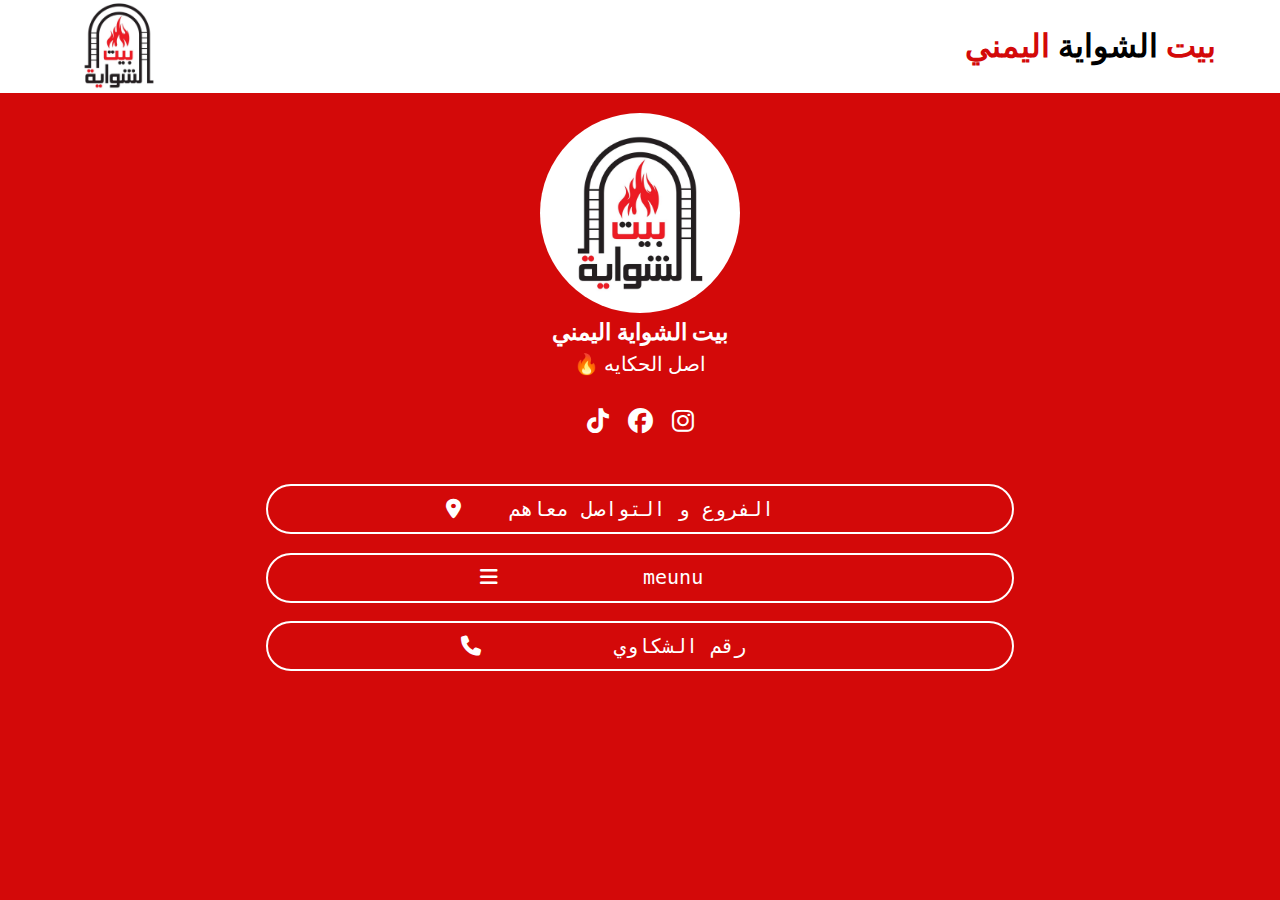
<file: index.html>
<!DOCTYPE html>
<html lang="en">
  <head>
    <meta charset="UTF-8" />
    <meta name="viewport" content="width=device-width, initial-scale=1.0" />
    <link rel="stylesheet" href="css/all.min.css" />
    <link rel="stylesheet" href="css/index.css" />
    <link rel="stylesheet" href="css/nornalize.css" />

    <title>بيت الشواية اليمني</title>
  </head>
  <body>
    <!--start header-->
    <!--start header-->
    <!--start header-->
    <div class="header">
      <div class="container">
        <div class="logo"><img src="image/logo.jpg" alt="" /></div>
        <div class="name">
          <h1>بيت <span> الشواية </span> اليمني</h1>
        </div>
      </div>
    </div>
    <!--start  profile-->
    <!--start  profile-->
    <!--start  profile-->
    <div class="profile">
      <div class="container">
        <div class="image"><img src="image/caram.jpg" alt="" /></div>
        <div class="text">
          <span>  بيت الشواية اليمني     </span>
          <p>🔥  اصل الحكايه      </p>
        </div>
        <div class="icon">
          <a
            href="https://www.tiktok.com/@beatelshawaia2?_t=ZS-8x96bYgS7HD&_r=1"
            ><i class="fa-brands fa-tiktok"></i
          ></a>

          <a href="https://www.facebook.com/baitalshawaya?mibextid=ZbWKwL"
            ><i class="fa-brands fa-facebook"></i
          ></a>

          <a
            href="https://www.instagram.com/baitalshawaya?igsh=c2wweDRiM2VkNjc="
            ><i class="fa-brands fa-instagram"></i
          ></a>

          <!-- <a href="tel:201274456878"><i class="fa-solid fa-phone"></i></a> -->

          <!-- <a href="https://api.whatsapp.com/send?phone=201212254297"
            ><i class="fab fa-whatsapp">1</i
          ></a> -->
          <!-- 
                <a href="https://api.whatsapp.com/send?phone=201212375492"
            ><i class="fab fa-whatsapp">2</i
          ></a> -->
        </div>
      </div>
    </div>

    <!--start   contant-->
    <!--start   contant-->
    <!--start   contant-->
    <div class="contant">
      <div class="container">
        <!-- <br /> -->
        <div class="col">
          <a href="location/location.html">
            <pre><i class="fa-solid fa-location-dot"></i>    الفروع و التواصل معاهم     <span>>>></span></pre>
          </a>
        </div>
        <br />
        <div class="col">
          <a href="menu/menu.html">
            <pre><i class="fa-solid fa-bars"></i>            meunu        <span>>>></span></pre>
          </a>
        </div>
        <br />
        <div class="col">
          <a href="tel:201274301316">
            <pre><i class="fa-solid fa-phone"></i>           رقم الشكاوي      <span>>>></span></pre>
          </a>
        </div>
        <!-- <div class="col">
          <a href="offers/offers.html">
            <pre> </i>             offers          <span>>>></span></pre>
          </a>
        </div> -->
      </div>
    </div>
  </body>
</html>
</file>
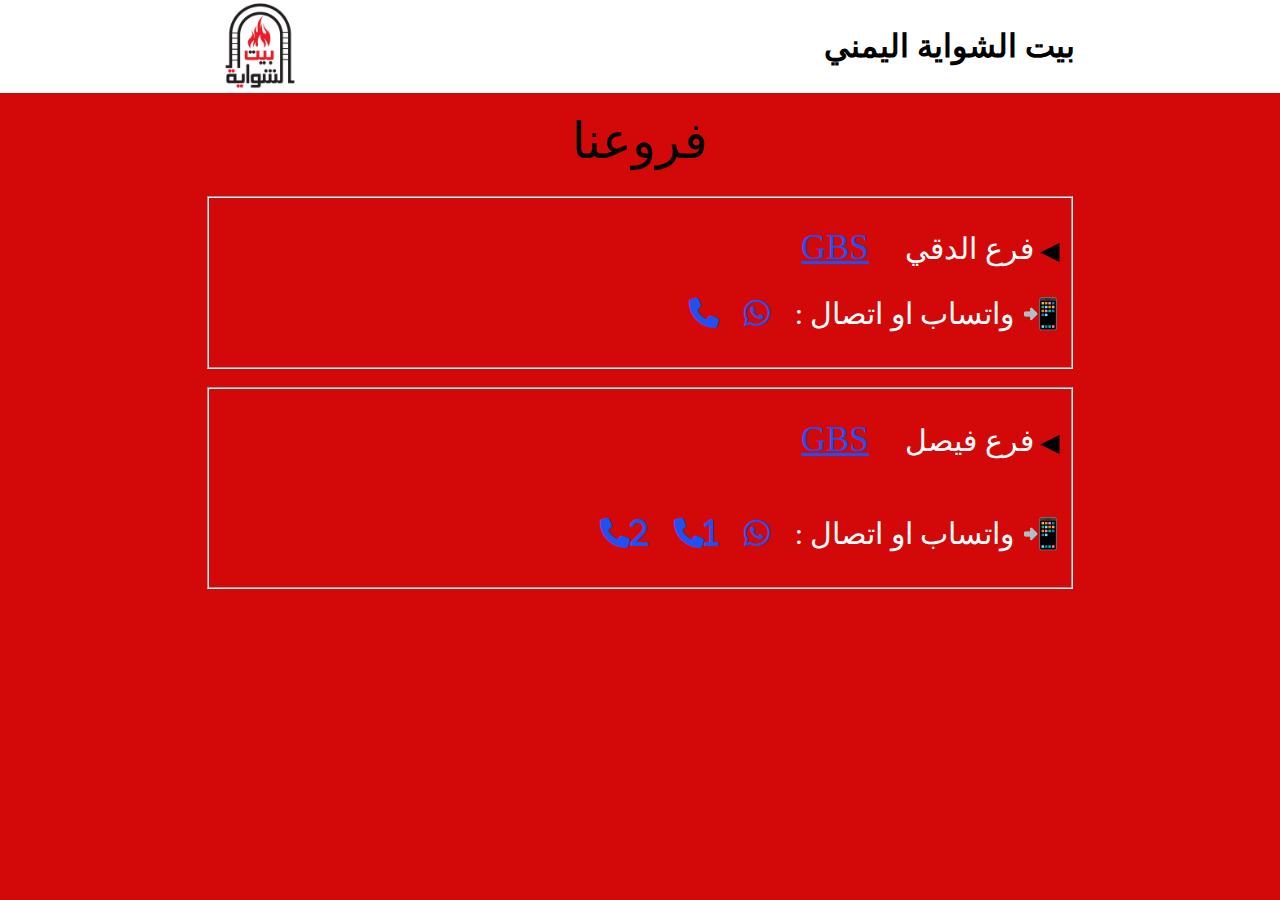
<file: location/location.html>
<!DOCTYPE html>
<html lang="en">
  <head>
    <meta charset="UTF-8" />
    <meta name="viewport" content="width=device-width, initial-scale=1.0" />
    <title>   بيت الشواية اليمني  >>location</title>

    <link rel="stylesheet" href="all.min.css" />
    <link rel="stylesheet" href="location.css" />
    <link rel="stylesheet" href="nornalize.css" />
  </head>
  <body>
    <!--start header-->
    <!--start header-->
    <!--start header-->
    <div class="header">
      <div class="container">
        <div class="logo"><img src="image/logo.jpg" alt="" /></div>
        <div class="name">
          <h1>بيت <span>    الشواية  </span> اليمني      </h1>
        </div>
      </div>
    </div>

    <!--start title -->
    <!--start title -->
    <!--start title -->

    <div class="title">
      <div class="container">
        <div class="text">فروعنا</div>
      </div>
    </div>

    <!--start location  -->
    <!--start location  -->
    <!--start location  -->

    <div class="location">
      <div class="container">
        <!--start location1111  -->
        <fieldset>
          <div class="row">
            <p>
              ◀ <span> فرع الدقي</span>
              <span class="gps">
                &nbsp;&nbsp;&nbsp;
                <a href="https://maps.app.goo.gl/UpJSnKuFicGzLqmM6?g_st=aw">
                  GBS</a
                ></span
              ><br><br>

              <span> 📲 واتساب او اتصال :</span>  
              &nbsp;&nbsp;
              <a href="https://api.whatsapp.com/send?phone=201153334389"
                ><i class="fab fa-whatsapp"></i></a
              >
              &nbsp;&nbsp;
              <a href="tel:201281922682"
                ><i class="fa-solid fa-phone"></i></a
              >
              &nbsp;&nbsp;
             
            </p>
          </div>
        </fieldset>
        <br />
        <!--start location22222  -->
        <fieldset>
          <div class="row">
            <p>
              ◀ <span> فرع فيصل</span>
              <span class="gps">
                &nbsp;&nbsp;&nbsp;

                <a href="https://maps.app.goo.gl/WZUvvLZecF9jPioC6?g_st=aw">
                  GBS</a
                ></span
              ><br />
<br><br>
              <span> 📲 واتساب او اتصال :</span>
              &nbsp;&nbsp;
              <a href="https://api.whatsapp.com/send?phone=201115551189"
                ><i class="fab fa-whatsapp"></i></a
              >
              &nbsp;&nbsp;
              <a href="tel:201222242781"
                ><i class="fa-solid fa-phone">1</i></a
              >
              &nbsp;&nbsp;
               <a href="tel:201066206420"
                ><i class="fa-solid fa-phone">2</i></a
              >
            </p>
          </div>
        </fieldset>
        <br />
      </div>
    </div>
  </body>
</html>
</file>
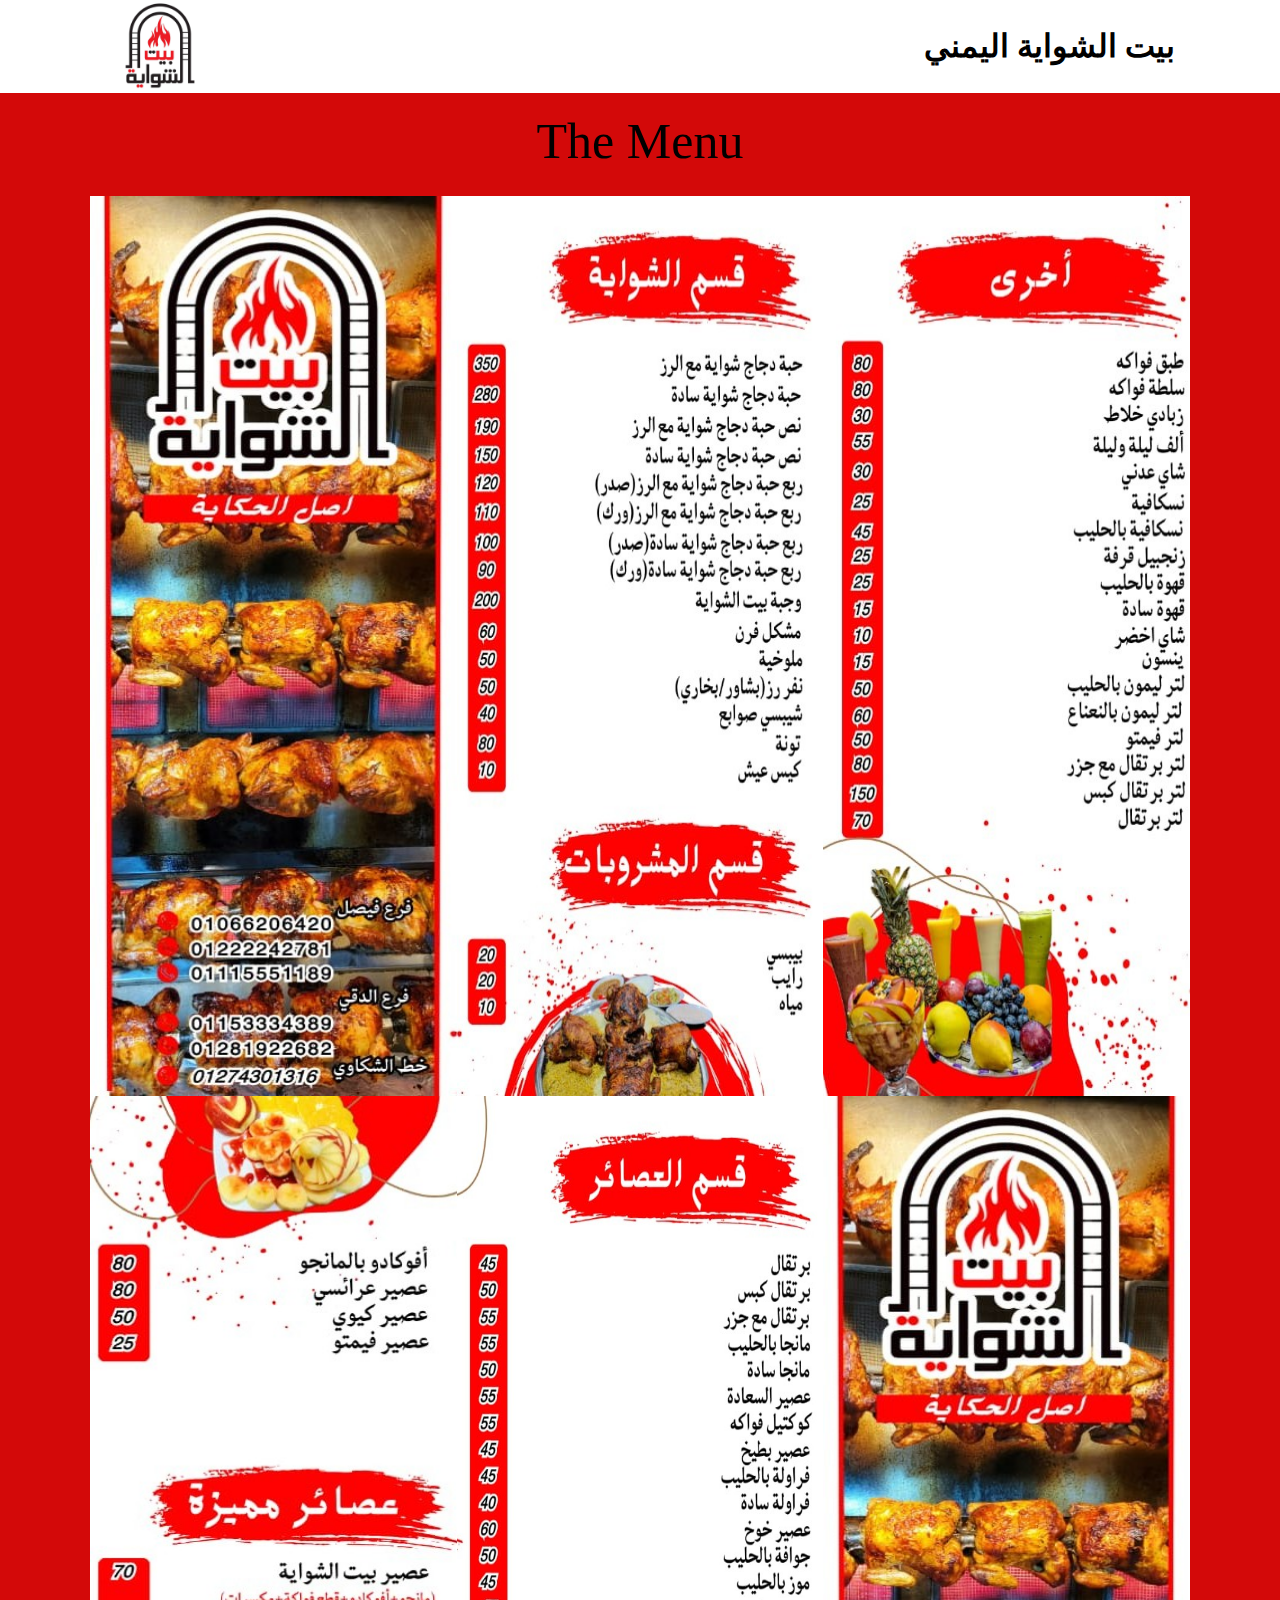
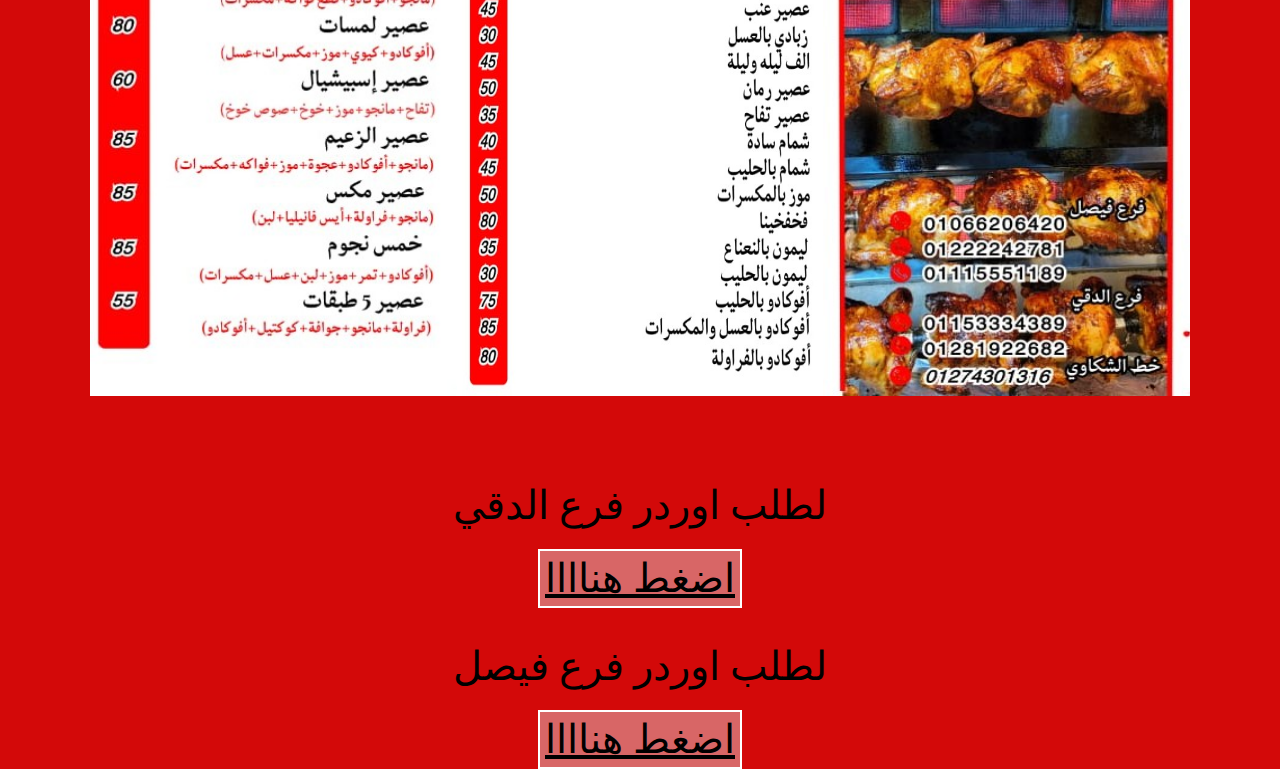
<file: menu/menu.html>
<!DOCTYPE html>
<html lang="en">
<head>
    <meta charset="UTF-8">
    <meta name="viewport" content="width=device-width, initial-scale=1.0">
    <title> بيت الشواية اليمني      >> menu</title>  
    
    <link rel="stylesheet" href="all.min.css" />
    <link rel="stylesheet" href="menu.css" />
    <link rel="stylesheet" href="nornalize.css" />
</head>
<body>
    <!--start header-->
    <!--start header-->
    <!--start header-->
    <div class="header">
      <div class="container">
        <div class="logo"><img src="image/logo.jpg" alt="" /></div>
        <div class="name">
          <h1>بيت <span>    الشواية  </span> اليمني      </h1>
        </div>
      </div>
    </div>

    <div class="title">
      <div class="container">
        <div class="text">The Menu</div>
      </div>
    </div>

    <!-- start  menu -->
           <!-- start  menu -->
          <!-- start  menu -->

            <div class="menu">
                <div class="container">
                  <img src="image/1 (1).jpeg" alt=""> 
                   <img src="image/1 (2).jpeg" alt="">
<img src="image/1 (3).jpeg" alt="">
<img src="image/1 (4).jpeg" alt="">
<img src="image/1 (5).jpg" alt="">
<img src="image/1 (6).jpeg" alt="">
 


                </div>
  
                </div>
                <!--start container 22222-->
                 <div class="container">
 
                  <form action=" ">

<div class="text">لطلب  اوردر   فرع الدقي  </div>
 
<a href="https://api.whatsapp.com/send?phone=201153334389">اضغط هناااا</a>
                    </form>
 
                    
                 </div>

              <!--start container 22222-->
                 <div class="container">
 
                  <form action=" ">

<div class="text">لطلب  اوردر  فرع فيصل </div>
 
<a href="https://api.whatsapp.com/send?phone=201115551189">اضغط هناااا</a>
                    </form>
 
                    
                 </div>
            </div>

 
</body>
</html>
</file>
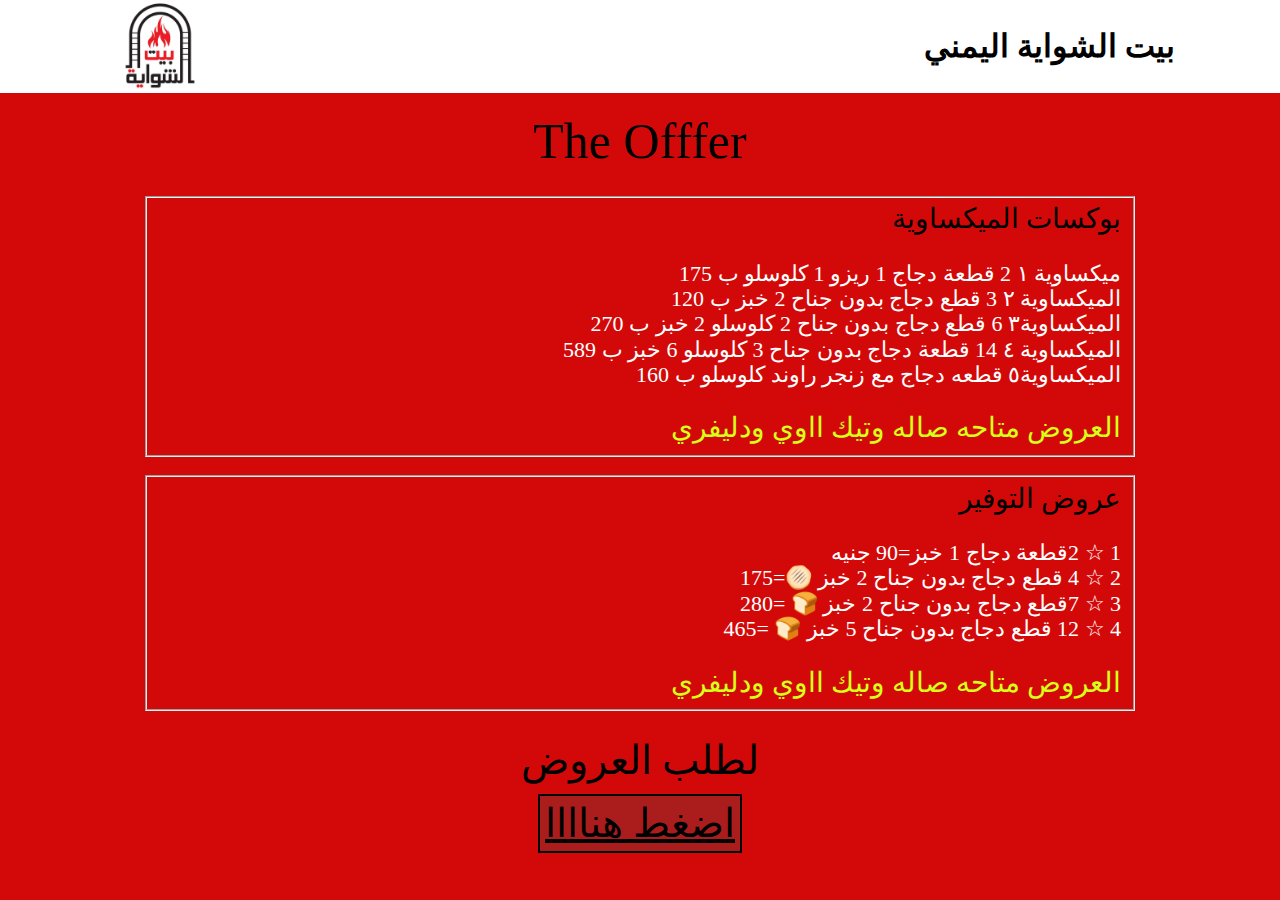
<file: offers/offers.html>
<!DOCTYPE html>
<html lang="en">
  <head>
    <meta charset="UTF-8" />
    <meta name="viewport" content="width=device-width, initial-scale=1.0" />
    <title>     بيت الشواية اليمني  >> offers</title>

    <link rel="stylesheet" href="all.min.css" />
    <link rel="stylesheet" href="offers.css" />
    <link rel="stylesheet" href="nornalize.css" />
  </head>
  <body>
    <!--start header-->
    <!--start header-->
    <!--start header-->
    <div class="header">
      <div class="container">
        <div class="logo"><img src="image/logo.jpg" alt="" /></div>
        <div class="name">
          <h1>بيت <span>    الشواية  </span> اليمني      </h1>
        </div>
      </div>
    </div>

    <div class="title">
      <div class="container">
        <div class="text">The Offfer</div>
      </div>
    </div>

    <!-- start  offer -->
    <!-- start  offer -->
    <!-- start  offer -->

    <div class="offer">
      <div class="container">
 <!--    offer 111 -->
 <fieldset> 
    <div class="row">
 
 <span>  بوكسات الميكساوية</span>   
<br> <br>ميكساوية ١
2 قطعة دجاج  1 ريزو 1 كلوسلو  
ب 175
<br>
 الميكساوية ٢ 
3 قطع دجاج بدون جناح 2 خبز 
ب 120

 <br>الميكساوية٣
6 قطع دجاج بدون جناح 2 كلوسلو  2 خبز
ب 270
<br> 
الميكساوية ٤
14 قطعة دجاج بدون جناح 3 كلوسلو 6 خبز 
ب 589
<br> 
الميكساوية٥
قطعه دجاج  مع زنجر راوند  كلوسلو 
ب 160
<br> <br>
 <span class="ffer">العروض متاحه صاله وتيك ااوي ودليفري</span>
</div>
</fieldset>
<br>
 <!--    offer 222 -->
      <fieldset> 
    <div class="row">
 
 <span> عروض التوفير</span>
<br><br>
1 ☆ 2قطعة دجاج 1 خبز=90 جنيه
<br>
2 ☆ 4 قطع دجاج بدون جناح 2 خبز 🫓=175
<br>
3 ☆ 7قطع دجاج بدون جناح 2 خبز 🍞 =280
<br>
4 ☆ 12 قطع دجاج بدون جناح 5 خبز 🍞 =465
<br> <br>
 <span class="ffer">العروض متاحه صاله وتيك ااوي ودليفري</span>
</div>
</fieldset>
      </div>
    </div>



      <!--start click-->
   
<div class="click"> 
         <div class="container">
        <form >
          <div class="text">لطلب  العروض</div>

          <a href="https://api.whatsapp.com/send?phone=201008503053 " >اضغط هناااا</a >
        </form>
      </div>
      </div>
  </body>
</html>
</file>
<file: css/index.css>
:root {
  --main-color: #d30909;
  --secondary-color: #000000;
}

html {
  scroll-behavior: smooth;
}
* {
  -webkit-box-sizing: border-box;
  -moz-box-sizing: border-box;
  box-sizing: border-box;
}

body {
  background-color: var(--main-color);
  width: 100%;
}
.container {
  width: 90%;
  /* padding-left: 15px; */
  /* padding-right: 15px; */
  /* margin-right: auto; */
  margin: auto;
}

 @media (max-width: 300px) {
  /* .container {
    width: 360px;
  } */
}

/* small  */

@media (min-width: 768px) {
  /* .container {
    width: 750px;
  } */
}

/* medium*/

@media (min-width: 992px) {
  /* .container {
    width: 970px;
  } */
}

/* large */

@media (min-width: 1200px) {
  /* .container {
    width: 900px;
  } */
}

/* start header */
/* start header */
/* start header */
.header {
  background-color: #ffffff;
}

.header .container {
  display: flex;
  justify-content: space-between;

  align-items: center;
}

.header img {
  width: 110px;
  margin: 0px;
  padding: 0px;

  animation-name: thebest;
  animation-duration: 2s;
  animation-iteration-count: infinite;
  
}

@keyframes thebest {
  0% {
    translate: 0 0;
  }
  50% {
    translate: 20px 0;
  }

  100% {
    translate: 0 0;
  }
}

.header .container .name {
  color:  var(--main-color);
}

.header .container .name span {
  color: var(--secondary-color);
}

@media (max-width: 768px) {
  .header {
       background-color: #fff;
    height: 50px;
    padding-bottom: 20px;
    padding-top: -200px;
    margin-top: 0px;
  }

  .header img {
    width: 40px;
  }

  .header .container .name {
    font-size: 14px;
     color: var(--main-color);
  }
}

 

/* start  profile */
/* start  profile */
/* start  profile */

.profile {
  background-color: var(--main-color);
  text-align: center;
  color: #ffffff;
  padding-top: 20px;
   padding-bottom: 20px;
}

.profile .image img {
  width: 200px;
  border-radius: 50%;
}

.profile .text {
  padding-top: 10px;
  font-size: 20px;
  line-height: 0.5;
}
@media (max-width: 500px) {
  .profile .text p {
    padding-top: 10px;
    font-size: 12px;
    line-height: 0.1;
  }
}

.profile .text span {
  font-size: 23px;
  font-weight: 800;
}

.profile .icon {
  padding-top: 20px;
  word-spacing: 15px;
}

.profile .icon i {
  font-size: 25px;
  color: #fff;
}

.profile .icon i:hover {
  font-size: 40px;
  color: var(--secondary-color);
}

/* start   contant */
/* start   contant */
/* start   contant */

.contant {
 
  padding-top: 50px;

  background-color: var(--main-color);

  text-align: center;
  padding-bottom: 48px;
}

.contant a {
  width: 100%;
  font-size: 25px;
  color: #ffffff;
  text-decoration: none;
}

.contant .col span {
  display: none;
}

.contant .col {
  height: 50px;
  width: 100%;
  display: flex;
  justify-content: center;
  align-items: center;
  border: #ffffff 2px solid;
  border-radius: 100px;
}

.contant .col:hover span {
  display: inline;
  color: var(--secondary-color);
}

.contant .col:hover {
  height: 50px;
  width: 110%;
  display: flex;
  justify-content: center;
  align-items: center;
  border: #ffffff 2px solid;
  border-radius: 100px;
}

.contant .col:hover i {
  color: var(--secondary-color);
}

@media (min-width: 500px) {
  .contant {
    padding-top: 30px;

    background-color: var(--main-color);

    text-align: center;
    padding-bottom: 48px;
  }
  .contant .col {
    height: 50px;
    width: 65%;
    margin: auto;
    display: flex;
    justify-content: center;
    align-items: center;
    border: #ffffff 2px solid;
    border-radius: 100px;
  }

  .contant a {
    width: 100%;
    font-size: 20px;
    color: #ffffff;
    text-decoration: none;
  }

  .contant .col:hover {
    height: 50px;
    width: 75%;
    display: flex;
    justify-content: center;
    align-items: center;
    border: #ffffff 2px solid;
    border-radius: 100px;
  }
}

@media (max-width: 500px) {
  .contant {
    padding-left: 0px;
    width: 350px;

    background-color: var(--main-color);

    text-align: center;
    padding-bottom: 150px;
  }

  .contant .col {
    height: 50px;
    width: 100%;
    display: flex;
    justify-content: center;
    align-items: center;
    border: #ffffff 2px solid;
    border-radius: 100px;
  }

  .contant a {
    font-size: 15px;
    color: #ffffff;
    text-decoration: none;
  }
  .contant .col:hover {
    height: 50px;
    width: 100%;
    display: flex;
    justify-content: center;
    align-items: center;
    border: #ffffff 2px solid;
    border-radius: 100px;
  }

  .contant .col:hover span {
    display: none;
    color: var(--secondary-color);
  }
}
</file>
<file: location/location.css>
:root {
--main-color: #d30909;
  --secondary-color: #000000;
}

html {
  scroll-behavior: smooth;
}
* {
  -webkit-box-sizing: border-box;
  -moz-box-sizing: border-box;
  box-sizing: border-box;
}

body {
  background-color: var(--main-color);
  width: 100%;
}
.container {
  padding-left: 15px;
  padding-right: 15px;
  margin-right: auto;
  margin-left: auto;
}

@media (max-width: 400px) {
  .container {
    width: 360px;
  }
}

/* small  */

@media (min-width: 768px) {
  .container {
    width: 750px;
  }
}

/* medium*/

@media (min-width: 992px) {
  .container {
    width: 970px;
  }
}

/* large */

@media (min-width: 1200px) {
  .container {
    width: 900px;
  }
}

/* start header */
/* start header */
/* start header */
.header {
  background-color: #ffffff;
}

.header .container {
  display: flex;
  justify-content: space-between;

  align-items: center;
}

.header img {
  width: 110px;
  margin: 0px;
  padding: 0px;

  animation-name: thebest;
  animation-duration: 2s;
  animation-iteration-count: infinite;
}

@keyframes thebest {
  0% {
    translate: 0 0;
  }
  50% {
    translate: 20px 0;
  }

  100% {
    translate: 0 0;
  }
}

.header .container .name {
var(--main-color)}

.header .container .name span {
  color: var(--secondary-color);
}

@media (max-width: 768px) {
  .header {
    background-color: #fff;
    height: 50px;
    padding-bottom: 20px;
    padding-top: -200px;
    margin-top: 0px;
  }

  .header img {
    width: 40px;
  }

  .header .container .name {
    font-size: 14px;
    color: var(--main-color);
  }
}

 
/* The title */
/* The title */

.title {
  margin-top: 20px;
  margin-bottom: -25px;
  text-align: center;
}
.title .text {
  color: #000000;
  font-size: 50px;
}

.title .text:hover {
  color: #ffffff;
  font-size: 55px;
}


/* The location */
/* The location */
/* The location */
.location {
  margin-top: 50px;
}
.location .container .row {
  direction: rtl;

  margin-top: 20px;
  
}

.location .container .row p {
  font-size: 25px;
}

.location .container .row span {
  font-size: 30px;
  color:  #fff;
}

.location .container .row   a{
font-size: larger;
 color: #1f50f1;

}
.location .container .row .gps a {
  font-size: 35px;
  color: var(--secondary-color);
  color:  #1f50f1;
}

.location .container  fieldset:hover{

   border: var(--secondary-color) 5px solid;
 
}

/* @media
   @media
   @media
   @media
   @media
   @media
    */

@media (max-width: 768px) {
 
  .title .text {
    font-size: 35px;
  }

 
  .location {
    margin-top: 40px;
  }
  .location .container .row {
    direction: rtl;

    margin-top: 10px;
 
  }

  .location .container .row p {
    font-size: 18px;
  }

  .location .container .row span {
    font-size: 25px;
    color:  #fff;
  }

  .location .container .row .gps a {
    font-size: 35px;
    color: var(--secondary-color);
  }
}
</file>
<file: menu/menu.css>
:root {
--main-color: #d30909;
  --secondary-color: #000000;
}

html {
  scroll-behavior: smooth;
}
* {
  -webkit-box-sizing: border-box;
  -moz-box-sizing: border-box;
  box-sizing: border-box;
}

body {
  background-color: var(--main-color);
  width: 100%;
}
.container {
  padding-left: 15px;
  padding-right: 15px;
  margin-right: auto;
  margin-left: auto;
}

 @media (max-width: 300px) {
  .container {
    width: 360px;
  }
}

/* small  */

@media (min-width: 768px) {
  .container {
    width: 750px;
  }
}

/* medium*/

@media (min-width: 992px) {
  .container {
    width: 970px;
  }
}

/* large */

@media (min-width: 1200px) {
  .container {
    width: 1100px;
  }
}

/* start header */
/* start header */
/* start header */
.header {
  background-color: #ffffff;
}

.header .container {
  display: flex;
  justify-content: space-between;

  align-items: center;
}

.header img {
  width: 110px;
  margin: 0px;
  padding: 0px;

  animation-name: thebest;
  animation-duration: 2s;
  animation-iteration-count: infinite;
  
}

@keyframes thebest {
  0% {
    translate: 0 0;
  }
  50% {
    translate: 20px 0;
  }

  100% {
    translate: 0 0;
  }
}

.header .container .name {
var(--main-color)}

.header .container .name span {
  color: var(--secondary-color);
}

@media (max-width: 768px) {
  .header {
    background-color: #fff;
    height: 50px;
    padding-bottom: 20px;
    padding-top: -200px;
    margin-top: 0px;
  }

  .header img {
    width: 40px;
  }

  .header .container .name {
    font-size: 14px;
    color: var(--main-color);
  }
}

    /* The menu */
   /* The menu */
  /* The menu */

  .title{
    margin-top: 20px;
    margin-bottom: -25px;
    text-align: center;
    color: #000000;
  }
  .title .text{

    font-size: 50px;
  }

    .title .text:hover{
color: #ffffff;
    font-size: 55px;
    font-weight: lighter;
  }

  /* start menu */
 /* staer menu */
/* start menu */

.menu .container{
   margin: auto;
  margin-top: 50px;
 text-align: center;
 padding: 0px;
 display: grid;

  grid-template-columns: repeat(auto-fill, minmax(340px, 1fr));
 

gap: 0px;

padding-bottom: 50px;

}

.menu .col{
   margin: auto;

    direction: rtl;
box-shadow: 0 0 20px 20px rgb(166, 53, 53);
height: 300px;
margin: 50px;
background-color:  var(--secondary-color);

}

 
 
.menu  img{

 width: 100%;
 height: 900px;
 
}
 


   /* start container 22222*/
  /* start container 22222*/
 /* start container 22222*/

  .container form {
 margin-top: -50px;
margin-bottom: 0px;
padding-bottom: 5px;
 
text-align: center;

 }

  .container form .text{

font-size: 40px;
color: var(--secondary-color);
line-height: 2;
 margin-bottom: 10px;
margin-top: 70px;
 }

  .container form  a{
 font-size: 40px;
background-color: rgba(222, 219, 219, 0.447);
color: #000;

border: 2px solid rgb(255, 255, 255);
padding: 5px;
 
 

 }
 
  .container form a:hover{
color: var(--secondary-color);
font-size: 45px;
 

 }
</file>
<file: offers/offers.css>
:root {
--main-color: #d30909;
  --secondary-color: #000000;
}

html {
  scroll-behavior: smooth;
}
* {
  -webkit-box-sizing: border-box;
  -moz-box-sizing: border-box;
  box-sizing: border-box;
}

body {
  background-color: var(--main-color);
  width: 100%;
}
.container {
  padding-left: 15px;
  padding-right: 15px;
  margin-right: auto;
  margin-left: auto;
}

 @media (max-width: 300px) {
  .container {
    width: 360px;
  }
}

/* small  */

@media (min-width: 768px) {
  .container {
    width: 750px;
  }
}

/* medium*/

@media (min-width: 992px) {
  .container {
    width: 970px;
  }
}

/* large */

@media (min-width: 1200px) {
  .container {
    width: 1100px;
  }
}

/* start header */
/* start header */
/* start header */
.header {
  background-color: #ffffff;
}

.header .container {
  display: flex;
  justify-content: space-between;

  align-items: center;
}

.header img {
  width: 110px;
  margin: 0px;
  padding: 0px;

  animation-name: thebest;
  animation-duration: 2s;
  animation-iteration-count: infinite;
  
}

@keyframes thebest {
  0% {
    translate: 0 0;
  }
  50% {
    translate: 20px 0;
  }

  100% {
    translate: 0 0;
  }
}

.header .container .name {
var(--main-color)}

.header .container .name span {
  color: var(--secondary-color);
}

@media (max-width: 768px) {
  .header {
    background-color: #fff;
    height: 50px;
    padding-bottom: 20px;
    padding-top: -200px;
    margin-top: 0px;
  }

  .header img {
    width: 40px;
  }

  .header .container .name {
    font-size: 14px;
    color: var(--main-color);
  }
}

    /* The offer */
   /* The offer */
  /* The offer */

  .title{
    margin-top: 20px;
    margin-bottom: -25px;
    text-align: center;
  }
  .title .text{

    font-size: 50px;
  }

    .title .text:hover{
color: #ffe100;
    font-size: 55px;
  }

  /* start offer */
 /* staer offer */
/* start offer */

.offer .container{
 margin-top: 50px;
 width: 80%;
 
padding-bottom: 10px;

}

.offer .row{
  
    direction: rtl;
 
 color: #ffffff;
 font-size: 22px;

}
.offer .row span{

   color:  var(--secondary-color);
   font-size: 28px;
}
 
 .offer .row .ffer{

font-size: 28px;
color: #d5ff19;

 }
 
 .offer .container  fieldset:hover{

   border: var(--secondary-color) 5px solid;
 
}
 

   /* start  click */
  /* start  click */
 /* start  click */


 
  .click .container form {
 
 margin-bottom: 30px;
 
 
text-align: center;

 }

  .container form .text{

font-size: 40px;
color: var(--secondary-color);
line-height: 2;

 }

  .container form  a{

font-size: 40px;
background-color: rgba(120, 56, 56, 0.447);
color: #000;

border: 2px solid black;
padding: 5px;
 
 

 }
 
  .container form a:hover{
color: var(--secondary-color);
font-size: 45px;
 

 }
</file>
<file: css/nornalize.css>
/*! normalize.css v8.0.1 | MIT License | github.com/necolas/normalize.css */

/* Document
   ========================================================================== */

/**
 * 1. Correct the line height in all browsers.
 * 2. Prevent adjustments of font size after orientation changes in iOS.
 */

 html {
    line-height: 1.15; /* 1 */
    -webkit-text-size-adjust: 100%; /* 2 */
  }
  
  /* Sections
     ========================================================================== */
  
  /**
   * Remove the margin in all browsers.
   */
  
  body {
    margin: 0;
  }
  
  /**
   * Render the `main` element consistently in IE.
   */
  
  main {
    display: block;
  }
  
  /**
   * Correct the font size and margin on `h1` elements within `section` and
   * `article` contexts in Chrome, Firefox, and Safari.
   */
  
  h1 {
    font-size: 2em;
    margin: 0.67em 0;
  }
  
  /* Grouping content
     ========================================================================== */
  
  /**
   * 1. Add the correct box sizing in Firefox.
   * 2. Show the overflow in Edge and IE.
   */
  
  hr {
    box-sizing: content-box; /* 1 */
    height: 0; /* 1 */
    overflow: visible; /* 2 */
  }
  
  /**
   * 1. Correct the inheritance and scaling of font size in all browsers.
   * 2. Correct the odd `em` font sizing in all browsers.
   */
  
  pre {
    font-family: monospace, monospace; /* 1 */
    font-size: 1em; /* 2 */
  }
  
  /* Text-level semantics
     ========================================================================== */
  
  /**
   * Remove the gray background on active links in IE 10.
   */
  
  a {
    background-color: transparent;
  }
  
  /**
   * 1. Remove the bottom border in Chrome 57-
   * 2. Add the correct text decoration in Chrome, Edge, IE, Opera, and Safari.
   */
  
  abbr[title] {
    border-bottom: none; /* 1 */
    text-decoration: underline; /* 2 */
    text-decoration: underline dotted; /* 2 */
  }
  
  /**
   * Add the correct font weight in Chrome, Edge, and Safari.
   */
  
  b,
  strong {
    font-weight: bolder;
  }
  
  /**
   * 1. Correct the inheritance and scaling of font size in all browsers.
   * 2. Correct the odd `em` font sizing in all browsers.
   */
  
  code,
  kbd,
  samp {
    font-family: monospace, monospace; /* 1 */
    font-size: 1em; /* 2 */
  }
  
  /**
   * Add the correct font size in all browsers.
   */
  
  small {
    font-size: 80%;
  }
  
  /**
   * Prevent `sub` and `sup` elements from affecting the line height in
   * all browsers.
   */
  
  sub,
  sup {
    font-size: 75%;
    line-height: 0;
    position: relative;
    vertical-align: baseline;
  }
  
  sub {
    bottom: -0.25em;
  }
  
  sup {
    top: -0.5em;
  }
  
  /* Embedded content
     ========================================================================== */
  
  /**
   * Remove the border on images inside links in IE 10.
   */
  
  img {
    border-style: none;
  }
  
  /* Forms
     ========================================================================== */
  
  /**
   * 1. Change the font styles in all browsers.
   * 2. Remove the margin in Firefox and Safari.
   */
  
  button,
  input,
  optgroup,
  select,
  textarea {
    font-family: inherit; /* 1 */
    font-size: 100%; /* 1 */
    line-height: 1.15; /* 1 */
    margin: 0; /* 2 */
  }
  
  /**
   * Show the overflow in IE.
   * 1. Show the overflow in Edge.
   */
  
  button,
  input { /* 1 */
    overflow: visible;
  }
  
  /**
   * Remove the inheritance of text transform in Edge, Firefox, and IE.
   * 1. Remove the inheritance of text transform in Firefox.
   */
  
  button,
  select { /* 1 */
    text-transform: none;
  }
  
  /**
   * Correct the inability to style clickable types in iOS and Safari.
   */
  
  button,
  [type="button"],
  [type="reset"],
  [type="submit"] {
    -webkit-appearance: button;
  }
  
  /**
   * Remove the inner border and padding in Firefox.
   */
  
  button::-moz-focus-inner,
  [type="button"]::-moz-focus-inner,
  [type="reset"]::-moz-focus-inner,
  [type="submit"]::-moz-focus-inner {
    border-style: none;
    padding: 0;
  }
  
  /**
   * Restore the focus styles unset by the previous rule.
   */
  
  button:-moz-focusring,
  [type="button"]:-moz-focusring,
  [type="reset"]:-moz-focusring,
  [type="submit"]:-moz-focusring {
    outline: 1px dotted ButtonText;
  }
  
  /**
   * Correct the padding in Firefox.
   */
  
  fieldset {
    padding: 0.35em 0.75em 0.625em;
  }
  
  /**
   * 1. Correct the text wrapping in Edge and IE.
   * 2. Correct the color inheritance from `fieldset` elements in IE.
   * 3. Remove the padding so developers are not caught out when they zero out
   *    `fieldset` elements in all browsers.
   */
  
  legend {
    box-sizing: border-box; /* 1 */
    color: inherit; /* 2 */
    display: table; /* 1 */
    max-width: 100%; /* 1 */
    padding: 0; /* 3 */
    white-space: normal; /* 1 */
  }
  
  /**
   * Add the correct vertical alignment in Chrome, Firefox, and Opera.
   */
  
  progress {
    vertical-align: baseline;
  }
  
  /**
   * Remove the default vertical scrollbar in IE 10+.
   */
  
  textarea {
    overflow: auto;
  }
  
  /**
   * 1. Add the correct box sizing in IE 10.
   * 2. Remove the padding in IE 10.
   */
  
  [type="checkbox"],
  [type="radio"] {
    box-sizing: border-box; /* 1 */
    padding: 0; /* 2 */
  }
  
  /**
   * Correct the cursor style of increment and decrement buttons in Chrome.
   */
  
  [type="number"]::-webkit-inner-spin-button,
  [type="number"]::-webkit-outer-spin-button {
    height: auto;
  }
  
  /**
   * 1. Correct the odd appearance in Chrome and Safari.
   * 2. Correct the outline style in Safari.
   */
  
  [type="search"] {
    -webkit-appearance: textfield; /* 1 */
    outline-offset: -2px; /* 2 */
  }
  
  /**
   * Remove the inner padding in Chrome and Safari on macOS.
   */
  
  [type="search"]::-webkit-search-decoration {
    -webkit-appearance: none;
  }
  
  /**
   * 1. Correct the inability to style clickable types in iOS and Safari.
   * 2. Change font properties to `inherit` in Safari.
   */
  
  ::-webkit-file-upload-button {
    -webkit-appearance: button; /* 1 */
    font: inherit; /* 2 */
  }
  
  /* Interactive
     ========================================================================== */
  
  /*
   * Add the correct display in Edge, IE 10+, and Firefox.
   */
  
  details {
    display: block;
  }
  
  /*
   * Add the correct display in all browsers.
   */
  
  summary {
    display: list-item;
  }
  
  /* Misc
     ========================================================================== */
  
  /**
   * Add the correct display in IE 10+.
   */
  
  template {
    display: none;
  }
  
  /**
   * Add the correct display in IE 10.
   */
  
  [hidden] {
    display: none;
  }
</file>
<file: location/nornalize.css>
/*! normalize.css v8.0.1 | MIT License | github.com/necolas/normalize.css */

/* Document
   ========================================================================== */

/**
 * 1. Correct the line height in all browsers.
 * 2. Prevent adjustments of font size after orientation changes in iOS.
 */

 html {
    line-height: 1.15; /* 1 */
    -webkit-text-size-adjust: 100%; /* 2 */
  }
  
  /* Sections
     ========================================================================== */
  
  /**
   * Remove the margin in all browsers.
   */
  
  body {
    margin: 0;
  }
  
  /**
   * Render the `main` element consistently in IE.
   */
  
  main {
    display: block;
  }
  
  /**
   * Correct the font size and margin on `h1` elements within `section` and
   * `article` contexts in Chrome, Firefox, and Safari.
   */
  
  h1 {
    font-size: 2em;
    margin: 0.67em 0;
  }
  
  /* Grouping content
     ========================================================================== */
  
  /**
   * 1. Add the correct box sizing in Firefox.
   * 2. Show the overflow in Edge and IE.
   */
  
  hr {
    box-sizing: content-box; /* 1 */
    height: 0; /* 1 */
    overflow: visible; /* 2 */
  }
  
  /**
   * 1. Correct the inheritance and scaling of font size in all browsers.
   * 2. Correct the odd `em` font sizing in all browsers.
   */
  
  pre {
    font-family: monospace, monospace; /* 1 */
    font-size: 1em; /* 2 */
  }
  
  /* Text-level semantics
     ========================================================================== */
  
  /**
   * Remove the gray background on active links in IE 10.
   */
  
  a {
    background-color: transparent;
  }
  
  /**
   * 1. Remove the bottom border in Chrome 57-
   * 2. Add the correct text decoration in Chrome, Edge, IE, Opera, and Safari.
   */
  
  abbr[title] {
    border-bottom: none; /* 1 */
    text-decoration: underline; /* 2 */
    text-decoration: underline dotted; /* 2 */
  }
  
  /**
   * Add the correct font weight in Chrome, Edge, and Safari.
   */
  
  b,
  strong {
    font-weight: bolder;
  }
  
  /**
   * 1. Correct the inheritance and scaling of font size in all browsers.
   * 2. Correct the odd `em` font sizing in all browsers.
   */
  
  code,
  kbd,
  samp {
    font-family: monospace, monospace; /* 1 */
    font-size: 1em; /* 2 */
  }
  
  /**
   * Add the correct font size in all browsers.
   */
  
  small {
    font-size: 80%;
  }
  
  /**
   * Prevent `sub` and `sup` elements from affecting the line height in
   * all browsers.
   */
  
  sub,
  sup {
    font-size: 75%;
    line-height: 0;
    position: relative;
    vertical-align: baseline;
  }
  
  sub {
    bottom: -0.25em;
  }
  
  sup {
    top: -0.5em;
  }
  
  /* Embedded content
     ========================================================================== */
  
  /**
   * Remove the border on images inside links in IE 10.
   */
  
  img {
    border-style: none;
  }
  
  /* Forms
     ========================================================================== */
  
  /**
   * 1. Change the font styles in all browsers.
   * 2. Remove the margin in Firefox and Safari.
   */
  
  button,
  input,
  optgroup,
  select,
  textarea {
    font-family: inherit; /* 1 */
    font-size: 100%; /* 1 */
    line-height: 1.15; /* 1 */
    margin: 0; /* 2 */
  }
  
  /**
   * Show the overflow in IE.
   * 1. Show the overflow in Edge.
   */
  
  button,
  input { /* 1 */
    overflow: visible;
  }
  
  /**
   * Remove the inheritance of text transform in Edge, Firefox, and IE.
   * 1. Remove the inheritance of text transform in Firefox.
   */
  
  button,
  select { /* 1 */
    text-transform: none;
  }
  
  /**
   * Correct the inability to style clickable types in iOS and Safari.
   */
  
  button,
  [type="button"],
  [type="reset"],
  [type="submit"] {
    -webkit-appearance: button;
  }
  
  /**
   * Remove the inner border and padding in Firefox.
   */
  
  button::-moz-focus-inner,
  [type="button"]::-moz-focus-inner,
  [type="reset"]::-moz-focus-inner,
  [type="submit"]::-moz-focus-inner {
    border-style: none;
    padding: 0;
  }
  
  /**
   * Restore the focus styles unset by the previous rule.
   */
  
  button:-moz-focusring,
  [type="button"]:-moz-focusring,
  [type="reset"]:-moz-focusring,
  [type="submit"]:-moz-focusring {
    outline: 1px dotted ButtonText;
  }
  
  /**
   * Correct the padding in Firefox.
   */
  
  fieldset {
    padding: 0.35em 0.75em 0.625em;
  }
  
  /**
   * 1. Correct the text wrapping in Edge and IE.
   * 2. Correct the color inheritance from `fieldset` elements in IE.
   * 3. Remove the padding so developers are not caught out when they zero out
   *    `fieldset` elements in all browsers.
   */
  
  legend {
    box-sizing: border-box; /* 1 */
    color: inherit; /* 2 */
    display: table; /* 1 */
    max-width: 100%; /* 1 */
    padding: 0; /* 3 */
    white-space: normal; /* 1 */
  }
  
  /**
   * Add the correct vertical alignment in Chrome, Firefox, and Opera.
   */
  
  progress {
    vertical-align: baseline;
  }
  
  /**
   * Remove the default vertical scrollbar in IE 10+.
   */
  
  textarea {
    overflow: auto;
  }
  
  /**
   * 1. Add the correct box sizing in IE 10.
   * 2. Remove the padding in IE 10.
   */
  
  [type="checkbox"],
  [type="radio"] {
    box-sizing: border-box; /* 1 */
    padding: 0; /* 2 */
  }
  
  /**
   * Correct the cursor style of increment and decrement buttons in Chrome.
   */
  
  [type="number"]::-webkit-inner-spin-button,
  [type="number"]::-webkit-outer-spin-button {
    height: auto;
  }
  
  /**
   * 1. Correct the odd appearance in Chrome and Safari.
   * 2. Correct the outline style in Safari.
   */
  
  [type="search"] {
    -webkit-appearance: textfield; /* 1 */
    outline-offset: -2px; /* 2 */
  }
  
  /**
   * Remove the inner padding in Chrome and Safari on macOS.
   */
  
  [type="search"]::-webkit-search-decoration {
    -webkit-appearance: none;
  }
  
  /**
   * 1. Correct the inability to style clickable types in iOS and Safari.
   * 2. Change font properties to `inherit` in Safari.
   */
  
  ::-webkit-file-upload-button {
    -webkit-appearance: button; /* 1 */
    font: inherit; /* 2 */
  }
  
  /* Interactive
     ========================================================================== */
  
  /*
   * Add the correct display in Edge, IE 10+, and Firefox.
   */
  
  details {
    display: block;
  }
  
  /*
   * Add the correct display in all browsers.
   */
  
  summary {
    display: list-item;
  }
  
  /* Misc
     ========================================================================== */
  
  /**
   * Add the correct display in IE 10+.
   */
  
  template {
    display: none;
  }
  
  /**
   * Add the correct display in IE 10.
   */
  
  [hidden] {
    display: none;
  }
</file>
<file: menu/nornalize.css>
/*! normalize.css v8.0.1 | MIT License | github.com/necolas/normalize.css */

/* Document
   ========================================================================== */

/**
 * 1. Correct the line height in all browsers.
 * 2. Prevent adjustments of font size after orientation changes in iOS.
 */

 html {
    line-height: 1.15; /* 1 */
    -webkit-text-size-adjust: 100%; /* 2 */
  }
  
  /* Sections
     ========================================================================== */
  
  /**
   * Remove the margin in all browsers.
   */
  
  body {
    margin: 0;
  }
  
  /**
   * Render the `main` element consistently in IE.
   */
  
  main {
    display: block;
  }
  
  /**
   * Correct the font size and margin on `h1` elements within `section` and
   * `article` contexts in Chrome, Firefox, and Safari.
   */
  
  h1 {
    font-size: 2em;
    margin: 0.67em 0;
  }
  
  /* Grouping content
     ========================================================================== */
  
  /**
   * 1. Add the correct box sizing in Firefox.
   * 2. Show the overflow in Edge and IE.
   */
  
  hr {
    box-sizing: content-box; /* 1 */
    height: 0; /* 1 */
    overflow: visible; /* 2 */
  }
  
  /**
   * 1. Correct the inheritance and scaling of font size in all browsers.
   * 2. Correct the odd `em` font sizing in all browsers.
   */
  
  pre {
    font-family: monospace, monospace; /* 1 */
    font-size: 1em; /* 2 */
  }
  
  /* Text-level semantics
     ========================================================================== */
  
  /**
   * Remove the gray background on active links in IE 10.
   */
  
  a {
    background-color: transparent;
  }
  
  /**
   * 1. Remove the bottom border in Chrome 57-
   * 2. Add the correct text decoration in Chrome, Edge, IE, Opera, and Safari.
   */
  
  abbr[title] {
    border-bottom: none; /* 1 */
    text-decoration: underline; /* 2 */
    text-decoration: underline dotted; /* 2 */
  }
  
  /**
   * Add the correct font weight in Chrome, Edge, and Safari.
   */
  
  b,
  strong {
    font-weight: bolder;
  }
  
  /**
   * 1. Correct the inheritance and scaling of font size in all browsers.
   * 2. Correct the odd `em` font sizing in all browsers.
   */
  
  code,
  kbd,
  samp {
    font-family: monospace, monospace; /* 1 */
    font-size: 1em; /* 2 */
  }
  
  /**
   * Add the correct font size in all browsers.
   */
  
  small {
    font-size: 80%;
  }
  
  /**
   * Prevent `sub` and `sup` elements from affecting the line height in
   * all browsers.
   */
  
  sub,
  sup {
    font-size: 75%;
    line-height: 0;
    position: relative;
    vertical-align: baseline;
  }
  
  sub {
    bottom: -0.25em;
  }
  
  sup {
    top: -0.5em;
  }
  
  /* Embedded content
     ========================================================================== */
  
  /**
   * Remove the border on images inside links in IE 10.
   */
  
  img {
    border-style: none;
  }
  
  /* Forms
     ========================================================================== */
  
  /**
   * 1. Change the font styles in all browsers.
   * 2. Remove the margin in Firefox and Safari.
   */
  
  button,
  input,
  optgroup,
  select,
  textarea {
    font-family: inherit; /* 1 */
    font-size: 100%; /* 1 */
    line-height: 1.15; /* 1 */
    margin: 0; /* 2 */
  }
  
  /**
   * Show the overflow in IE.
   * 1. Show the overflow in Edge.
   */
  
  button,
  input { /* 1 */
    overflow: visible;
  }
  
  /**
   * Remove the inheritance of text transform in Edge, Firefox, and IE.
   * 1. Remove the inheritance of text transform in Firefox.
   */
  
  button,
  select { /* 1 */
    text-transform: none;
  }
  
  /**
   * Correct the inability to style clickable types in iOS and Safari.
   */
  
  button,
  [type="button"],
  [type="reset"],
  [type="submit"] {
    -webkit-appearance: button;
  }
  
  /**
   * Remove the inner border and padding in Firefox.
   */
  
  button::-moz-focus-inner,
  [type="button"]::-moz-focus-inner,
  [type="reset"]::-moz-focus-inner,
  [type="submit"]::-moz-focus-inner {
    border-style: none;
    padding: 0;
  }
  
  /**
   * Restore the focus styles unset by the previous rule.
   */
  
  button:-moz-focusring,
  [type="button"]:-moz-focusring,
  [type="reset"]:-moz-focusring,
  [type="submit"]:-moz-focusring {
    outline: 1px dotted ButtonText;
  }
  
  /**
   * Correct the padding in Firefox.
   */
  
  fieldset {
    padding: 0.35em 0.75em 0.625em;
  }
  
  /**
   * 1. Correct the text wrapping in Edge and IE.
   * 2. Correct the color inheritance from `fieldset` elements in IE.
   * 3. Remove the padding so developers are not caught out when they zero out
   *    `fieldset` elements in all browsers.
   */
  
  legend {
    box-sizing: border-box; /* 1 */
    color: inherit; /* 2 */
    display: table; /* 1 */
    max-width: 100%; /* 1 */
    padding: 0; /* 3 */
    white-space: normal; /* 1 */
  }
  
  /**
   * Add the correct vertical alignment in Chrome, Firefox, and Opera.
   */
  
  progress {
    vertical-align: baseline;
  }
  
  /**
   * Remove the default vertical scrollbar in IE 10+.
   */
  
  textarea {
    overflow: auto;
  }
  
  /**
   * 1. Add the correct box sizing in IE 10.
   * 2. Remove the padding in IE 10.
   */
  
  [type="checkbox"],
  [type="radio"] {
    box-sizing: border-box; /* 1 */
    padding: 0; /* 2 */
  }
  
  /**
   * Correct the cursor style of increment and decrement buttons in Chrome.
   */
  
  [type="number"]::-webkit-inner-spin-button,
  [type="number"]::-webkit-outer-spin-button {
    height: auto;
  }
  
  /**
   * 1. Correct the odd appearance in Chrome and Safari.
   * 2. Correct the outline style in Safari.
   */
  
  [type="search"] {
    -webkit-appearance: textfield; /* 1 */
    outline-offset: -2px; /* 2 */
  }
  
  /**
   * Remove the inner padding in Chrome and Safari on macOS.
   */
  
  [type="search"]::-webkit-search-decoration {
    -webkit-appearance: none;
  }
  
  /**
   * 1. Correct the inability to style clickable types in iOS and Safari.
   * 2. Change font properties to `inherit` in Safari.
   */
  
  ::-webkit-file-upload-button {
    -webkit-appearance: button; /* 1 */
    font: inherit; /* 2 */
  }
  
  /* Interactive
     ========================================================================== */
  
  /*
   * Add the correct display in Edge, IE 10+, and Firefox.
   */
  
  details {
    display: block;
  }
  
  /*
   * Add the correct display in all browsers.
   */
  
  summary {
    display: list-item;
  }
  
  /* Misc
     ========================================================================== */
  
  /**
   * Add the correct display in IE 10+.
   */
  
  template {
    display: none;
  }
  
  /**
   * Add the correct display in IE 10.
   */
  
  [hidden] {
    display: none;
  }
</file>
<file: offers/nornalize.css>
/*! normalize.css v8.0.1 | MIT License | github.com/necolas/normalize.css */

/* Document
   ========================================================================== */

/**
 * 1. Correct the line height in all browsers.
 * 2. Prevent adjustments of font size after orientation changes in iOS.
 */

 html {
    line-height: 1.15; /* 1 */
    -webkit-text-size-adjust: 100%; /* 2 */
  }
  
  /* Sections
     ========================================================================== */
  
  /**
   * Remove the margin in all browsers.
   */
  
  body {
    margin: 0;
  }
  
  /**
   * Render the `main` element consistently in IE.
   */
  
  main {
    display: block;
  }
  
  /**
   * Correct the font size and margin on `h1` elements within `section` and
   * `article` contexts in Chrome, Firefox, and Safari.
   */
  
  h1 {
    font-size: 2em;
    margin: 0.67em 0;
  }
  
  /* Grouping content
     ========================================================================== */
  
  /**
   * 1. Add the correct box sizing in Firefox.
   * 2. Show the overflow in Edge and IE.
   */
  
  hr {
    box-sizing: content-box; /* 1 */
    height: 0; /* 1 */
    overflow: visible; /* 2 */
  }
  
  /**
   * 1. Correct the inheritance and scaling of font size in all browsers.
   * 2. Correct the odd `em` font sizing in all browsers.
   */
  
  pre {
    font-family: monospace, monospace; /* 1 */
    font-size: 1em; /* 2 */
  }
  
  /* Text-level semantics
     ========================================================================== */
  
  /**
   * Remove the gray background on active links in IE 10.
   */
  
  a {
    background-color: transparent;
  }
  
  /**
   * 1. Remove the bottom border in Chrome 57-
   * 2. Add the correct text decoration in Chrome, Edge, IE, Opera, and Safari.
   */
  
  abbr[title] {
    border-bottom: none; /* 1 */
    text-decoration: underline; /* 2 */
    text-decoration: underline dotted; /* 2 */
  }
  
  /**
   * Add the correct font weight in Chrome, Edge, and Safari.
   */
  
  b,
  strong {
    font-weight: bolder;
  }
  
  /**
   * 1. Correct the inheritance and scaling of font size in all browsers.
   * 2. Correct the odd `em` font sizing in all browsers.
   */
  
  code,
  kbd,
  samp {
    font-family: monospace, monospace; /* 1 */
    font-size: 1em; /* 2 */
  }
  
  /**
   * Add the correct font size in all browsers.
   */
  
  small {
    font-size: 80%;
  }
  
  /**
   * Prevent `sub` and `sup` elements from affecting the line height in
   * all browsers.
   */
  
  sub,
  sup {
    font-size: 75%;
    line-height: 0;
    position: relative;
    vertical-align: baseline;
  }
  
  sub {
    bottom: -0.25em;
  }
  
  sup {
    top: -0.5em;
  }
  
  /* Embedded content
     ========================================================================== */
  
  /**
   * Remove the border on images inside links in IE 10.
   */
  
  img {
    border-style: none;
  }
  
  /* Forms
     ========================================================================== */
  
  /**
   * 1. Change the font styles in all browsers.
   * 2. Remove the margin in Firefox and Safari.
   */
  
  button,
  input,
  optgroup,
  select,
  textarea {
    font-family: inherit; /* 1 */
    font-size: 100%; /* 1 */
    line-height: 1.15; /* 1 */
    margin: 0; /* 2 */
  }
  
  /**
   * Show the overflow in IE.
   * 1. Show the overflow in Edge.
   */
  
  button,
  input { /* 1 */
    overflow: visible;
  }
  
  /**
   * Remove the inheritance of text transform in Edge, Firefox, and IE.
   * 1. Remove the inheritance of text transform in Firefox.
   */
  
  button,
  select { /* 1 */
    text-transform: none;
  }
  
  /**
   * Correct the inability to style clickable types in iOS and Safari.
   */
  
  button,
  [type="button"],
  [type="reset"],
  [type="submit"] {
    -webkit-appearance: button;
  }
  
  /**
   * Remove the inner border and padding in Firefox.
   */
  
  button::-moz-focus-inner,
  [type="button"]::-moz-focus-inner,
  [type="reset"]::-moz-focus-inner,
  [type="submit"]::-moz-focus-inner {
    border-style: none;
    padding: 0;
  }
  
  /**
   * Restore the focus styles unset by the previous rule.
   */
  
  button:-moz-focusring,
  [type="button"]:-moz-focusring,
  [type="reset"]:-moz-focusring,
  [type="submit"]:-moz-focusring {
    outline: 1px dotted ButtonText;
  }
  
  /**
   * Correct the padding in Firefox.
   */
  
  fieldset {
    padding: 0.35em 0.75em 0.625em;
  }
  
  /**
   * 1. Correct the text wrapping in Edge and IE.
   * 2. Correct the color inheritance from `fieldset` elements in IE.
   * 3. Remove the padding so developers are not caught out when they zero out
   *    `fieldset` elements in all browsers.
   */
  
  legend {
    box-sizing: border-box; /* 1 */
    color: inherit; /* 2 */
    display: table; /* 1 */
    max-width: 100%; /* 1 */
    padding: 0; /* 3 */
    white-space: normal; /* 1 */
  }
  
  /**
   * Add the correct vertical alignment in Chrome, Firefox, and Opera.
   */
  
  progress {
    vertical-align: baseline;
  }
  
  /**
   * Remove the default vertical scrollbar in IE 10+.
   */
  
  textarea {
    overflow: auto;
  }
  
  /**
   * 1. Add the correct box sizing in IE 10.
   * 2. Remove the padding in IE 10.
   */
  
  [type="checkbox"],
  [type="radio"] {
    box-sizing: border-box; /* 1 */
    padding: 0; /* 2 */
  }
  
  /**
   * Correct the cursor style of increment and decrement buttons in Chrome.
   */
  
  [type="number"]::-webkit-inner-spin-button,
  [type="number"]::-webkit-outer-spin-button {
    height: auto;
  }
  
  /**
   * 1. Correct the odd appearance in Chrome and Safari.
   * 2. Correct the outline style in Safari.
   */
  
  [type="search"] {
    -webkit-appearance: textfield; /* 1 */
    outline-offset: -2px; /* 2 */
  }
  
  /**
   * Remove the inner padding in Chrome and Safari on macOS.
   */
  
  [type="search"]::-webkit-search-decoration {
    -webkit-appearance: none;
  }
  
  /**
   * 1. Correct the inability to style clickable types in iOS and Safari.
   * 2. Change font properties to `inherit` in Safari.
   */
  
  ::-webkit-file-upload-button {
    -webkit-appearance: button; /* 1 */
    font: inherit; /* 2 */
  }
  
  /* Interactive
     ========================================================================== */
  
  /*
   * Add the correct display in Edge, IE 10+, and Firefox.
   */
  
  details {
    display: block;
  }
  
  /*
   * Add the correct display in all browsers.
   */
  
  summary {
    display: list-item;
  }
  
  /* Misc
     ========================================================================== */
  
  /**
   * Add the correct display in IE 10+.
   */
  
  template {
    display: none;
  }
  
  /**
   * Add the correct display in IE 10.
   */
  
  [hidden] {
    display: none;
  }
</file>
